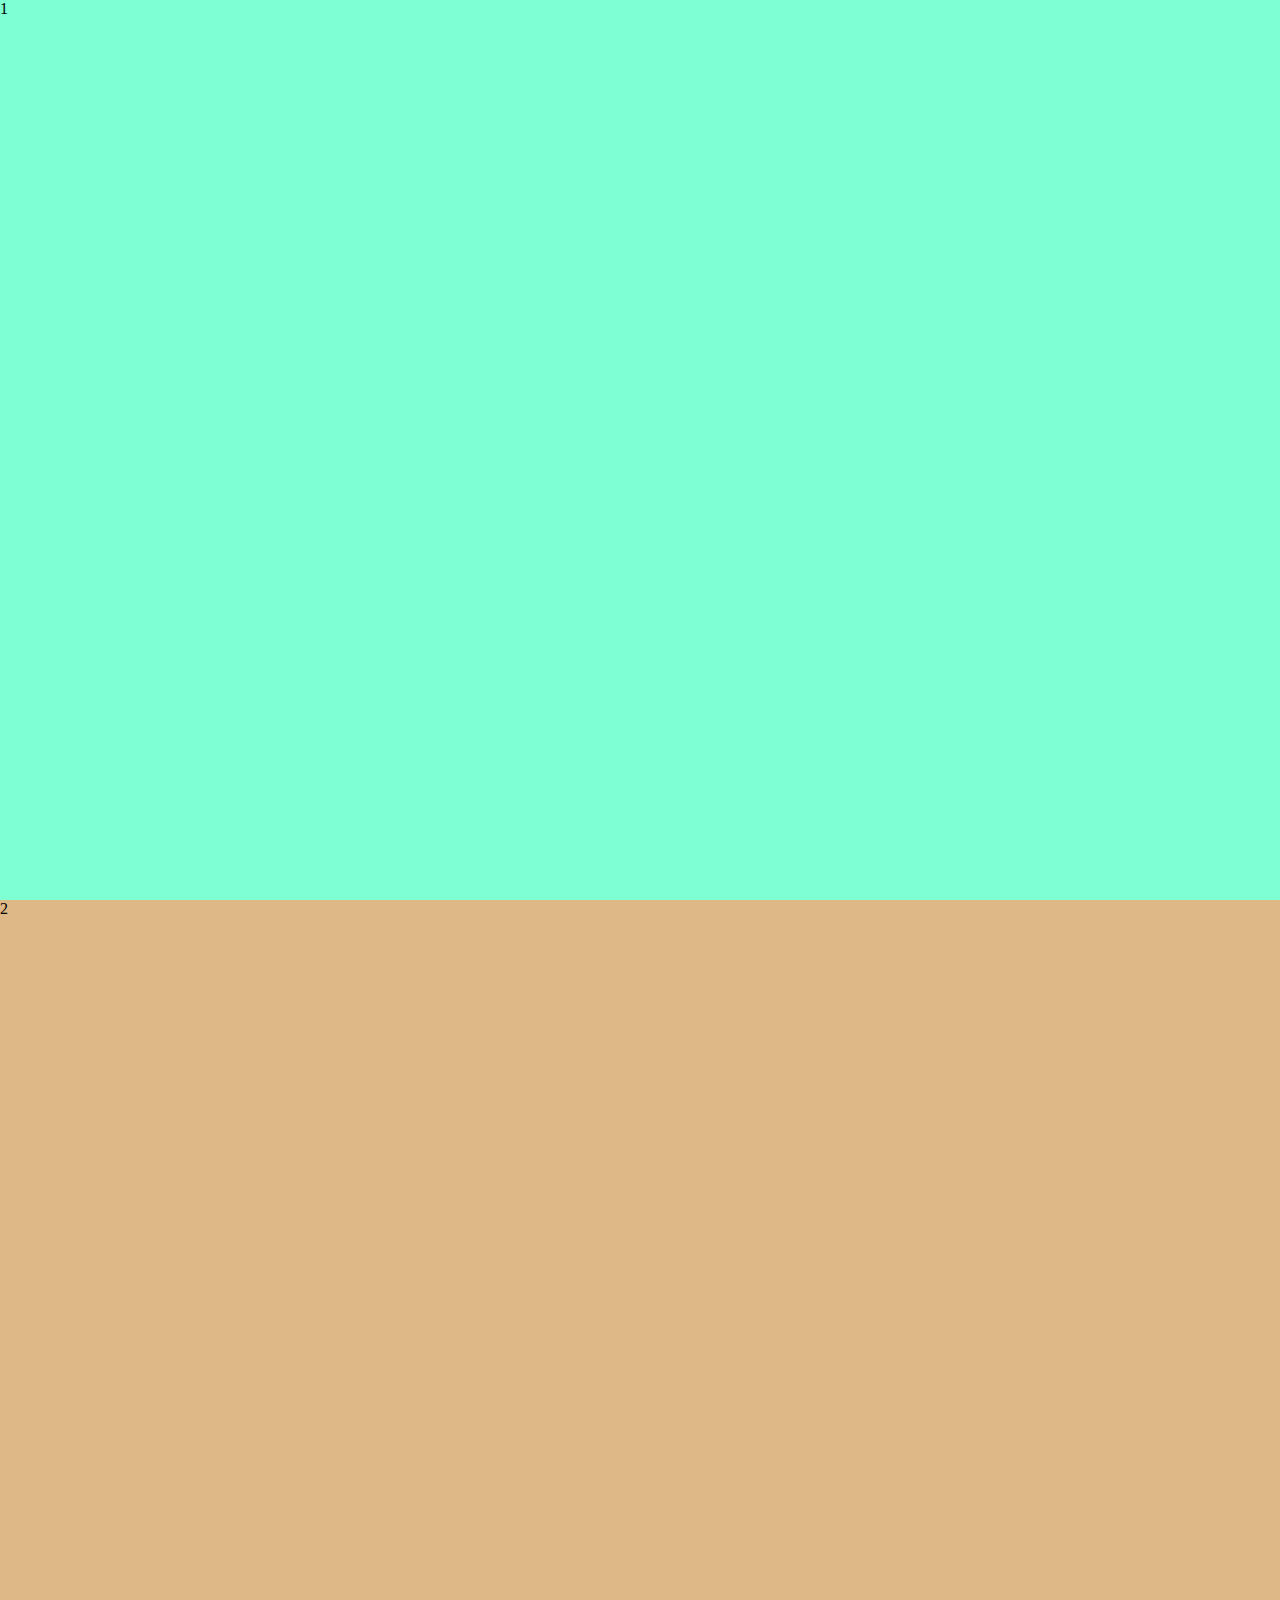
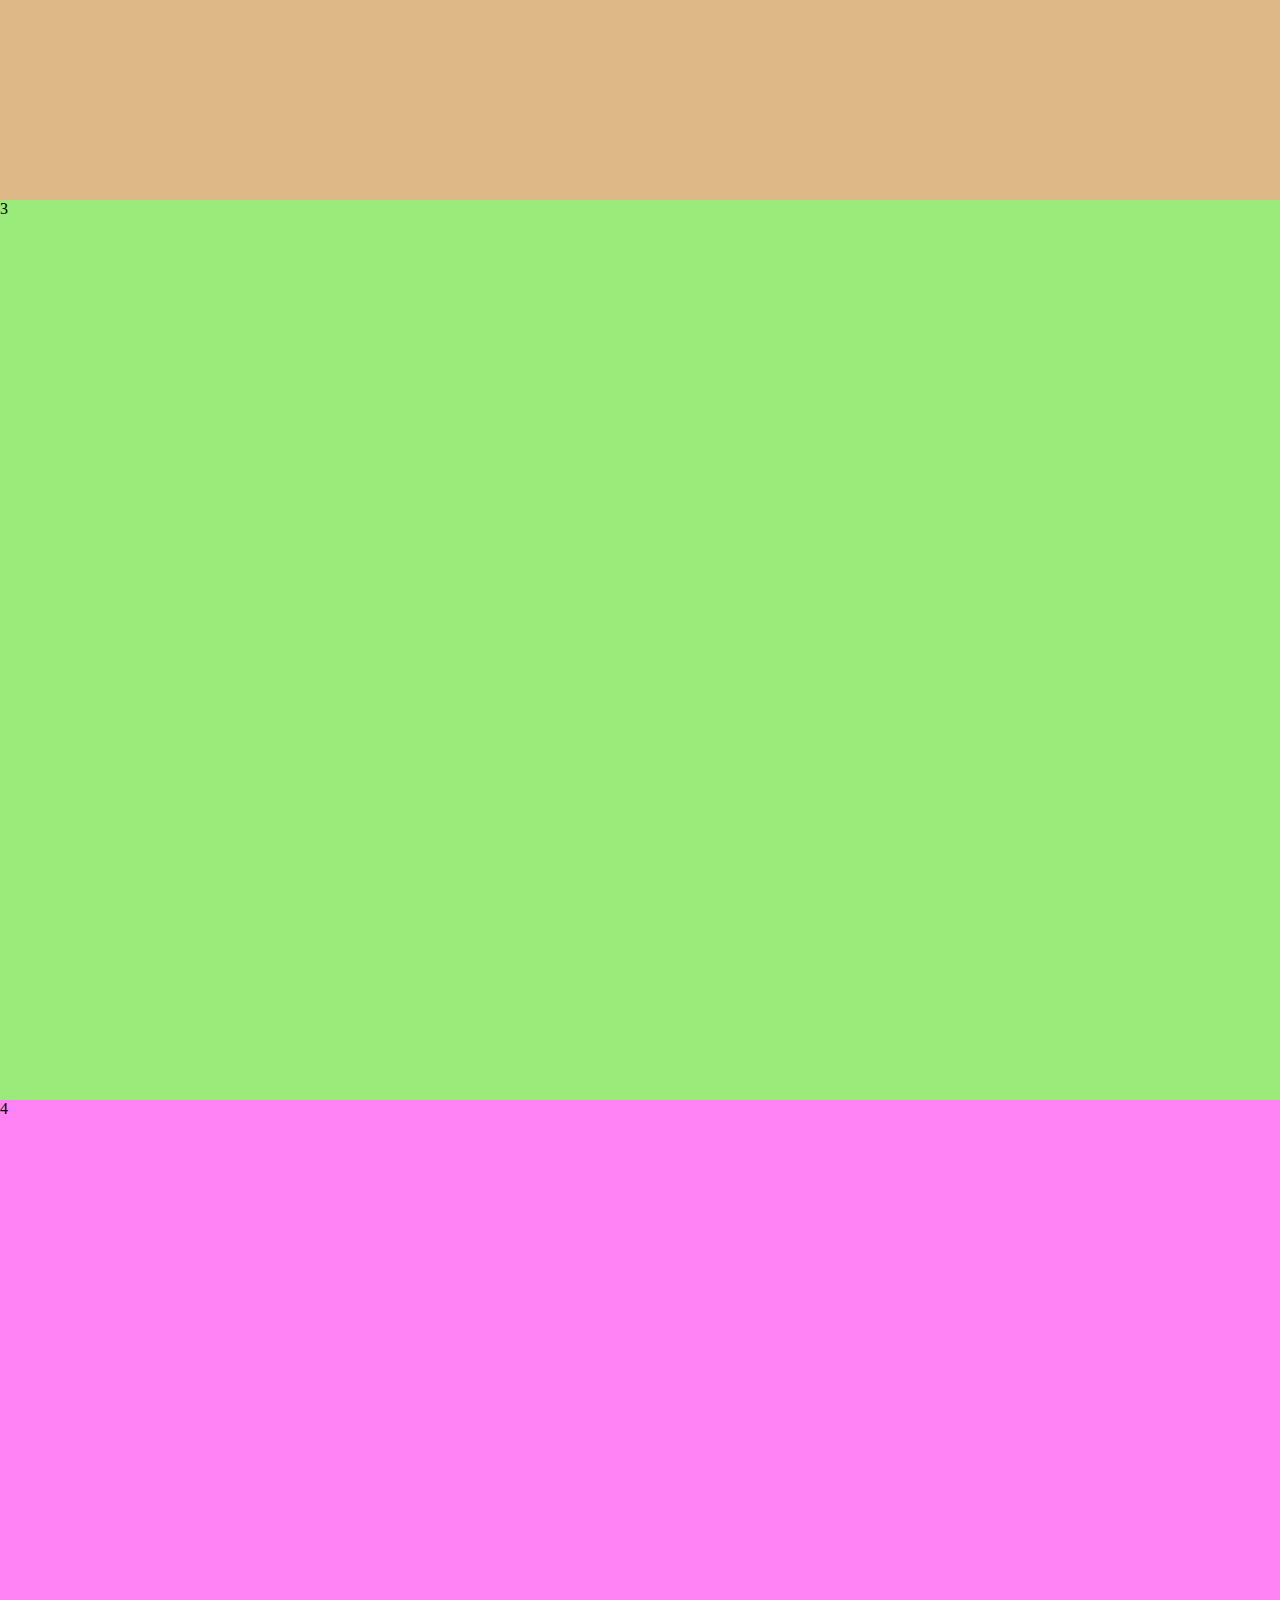
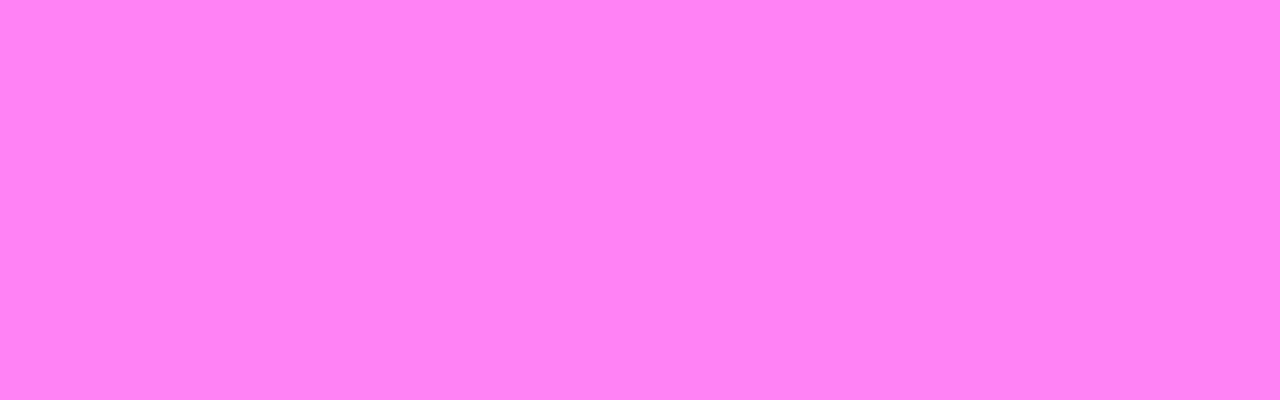
<file: pageScoll.html>
<!DOCTYPE html>
<html lang="en">

<head>
	<meta charset="UTF-8">
	<meta http-equiv="X-UA-Compatible" content="IE=edge">
	<meta name="viewport" content="width=device-width, initial-scale=1.0">
	<script src="https://ajax.googleapis.com/ajax/libs/jquery/3.5.1/jquery.min.js"></script>

	<title>Document</title>
	<style>
		html,
		body {
			width: 100%;
			height: 100%;
			margin: 0;
		}

		.content {
			height: 100vh;
		}

		.content1 {
			background-color: aquamarine;
		}

		.content2 {
			background-color: burlywood;
		}

		.content3 {
			background-color: rgb(154, 235, 122);
		}

		.content4 {
			background-color: rgb(255, 131, 245);
		}
	</style>
</head>

<body>
	<div>
		<div class="content content1">1</div>
		<div class="content content2">2</div>
		<div class="content content3">3</div>
		<div class="content content4">4</div>
	</div>

	<script>
		// 기본이벤트 제거하기 (마우스 휠 작동 X) 페이지 안내려감
		window.addEventListener("wheel", function (e) {
			e.preventDefault();
		}, { passive: false });

		// 페이지 선언
		let $html = $("html");
		let page = 1;
		let lastPage = $(".content").length;

		$html.animate({ scrollTop: 0 }, 10);

		// 마우스 휠 굴렸을 때 이벤트 넣기
		$(window).on("wheel", function (e) {

			if ($html.is(":animated")) return;

			if (e.originalEvent.deltaY > 0) {
				if (page == lastPage) return;

				page++;
			} else if (e.originalEvent.deltaY < 0) {
				if (page == 1) return;

				page--;
			}
			var posTop = (page - 1) * $(window).height();

			$html.animate({ scrollTop: posTop });

		});


	</script>
</body>

</html>
</file>
